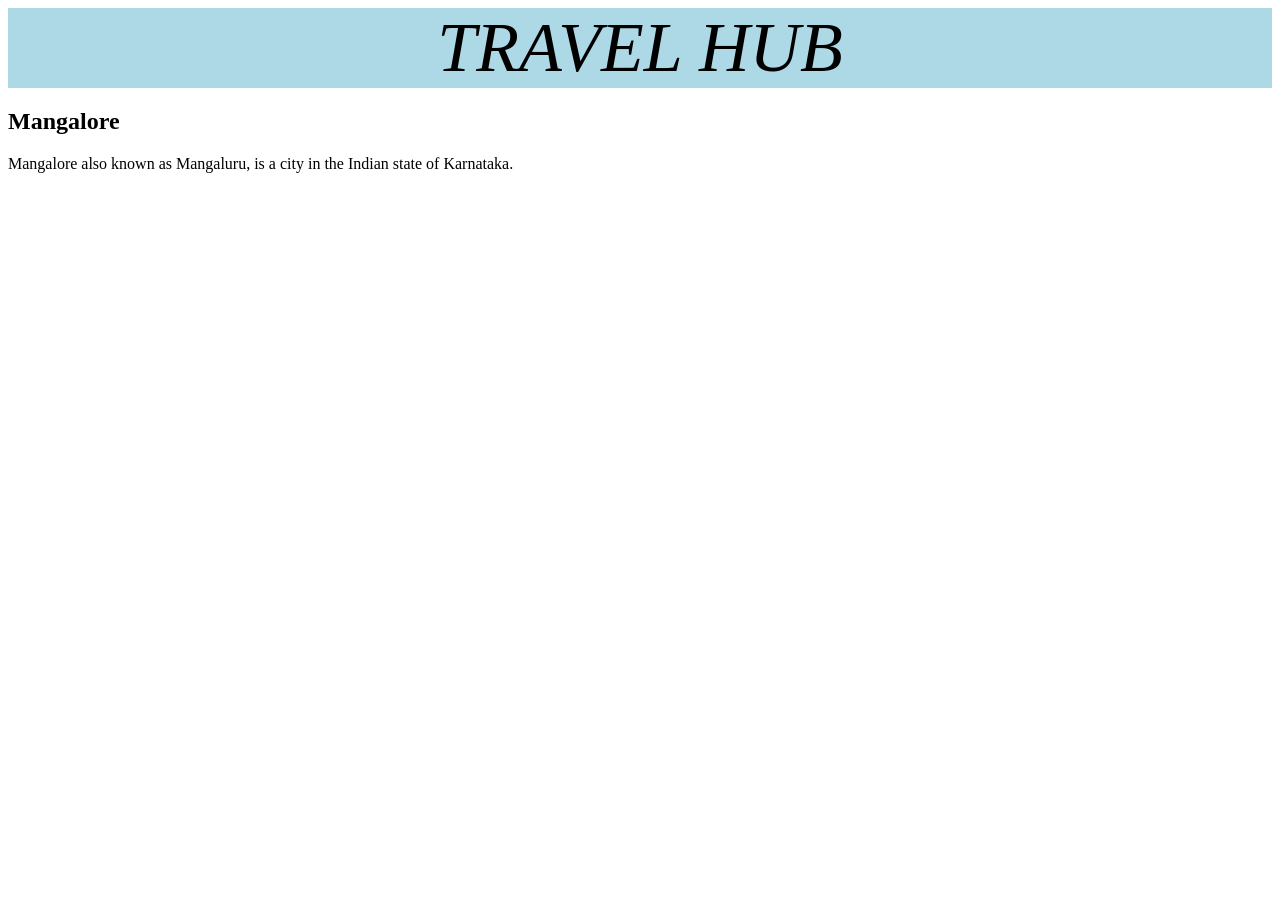
<file: index.html>
<!DOCTYPE html>
<html lang="en">
<head>
    <meta charset="UTF-8">
    <meta name="viewport" content="width=device-width, initial-scale=1.0">
    <title>Mangaluru</title>
    <link rel="stylesheet" href="style.css">
</head>
<body>
    
        <header>TRAVEL HUB</header>
        <div class="main_para">
            <h2>Mangalore</h2>
        </div>
       
        <p>Mangalore also known as Mangaluru, is a city in the Indian state of Karnataka.</p>

    

</body>
</html>
</file>
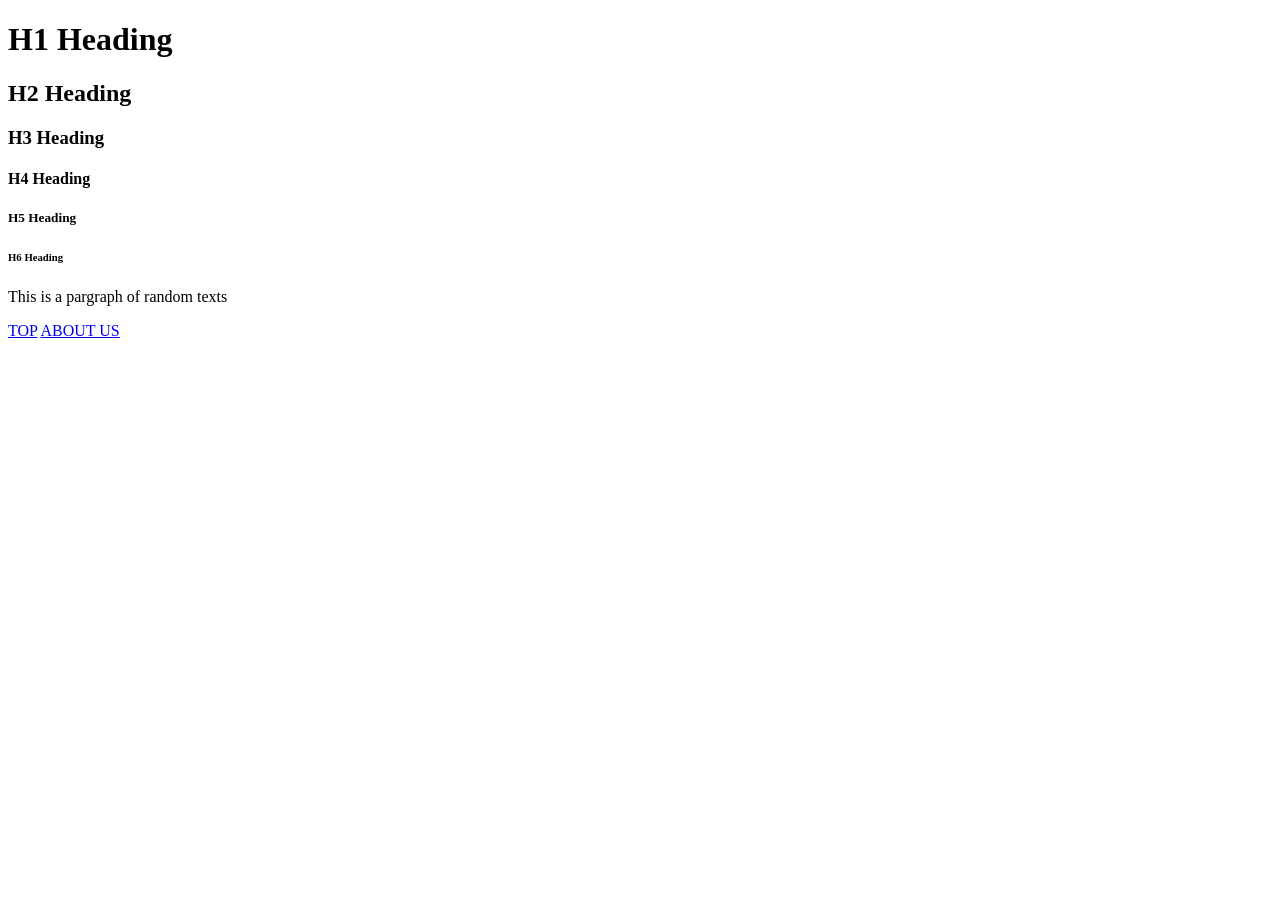
<file: study/index.html>
<!DOCTYPE html>
<html lang="en">
<head>
    <meta charset="UTF-8">
    <meta name="viewport" content="width=device-width, initial-scale=1.0">
    <title>Study</title>
</head>
<body>
    <h1>H1 Heading</h1>
    <h2>H2 Heading</h2>
    <h3>H3 Heading</h3>
    <h4>H4 Heading</h4>
    <h5>H5 Heading</h5>
    <h6>H6 Heading</h6>
    <p>This is a pargraph of random texts </p>
    <a href="https://www.theodinproject.com/about" >TOP</a>
    <a href="about.html" target="_blank">ABOUT US</a>

</body>
</html>
</file>
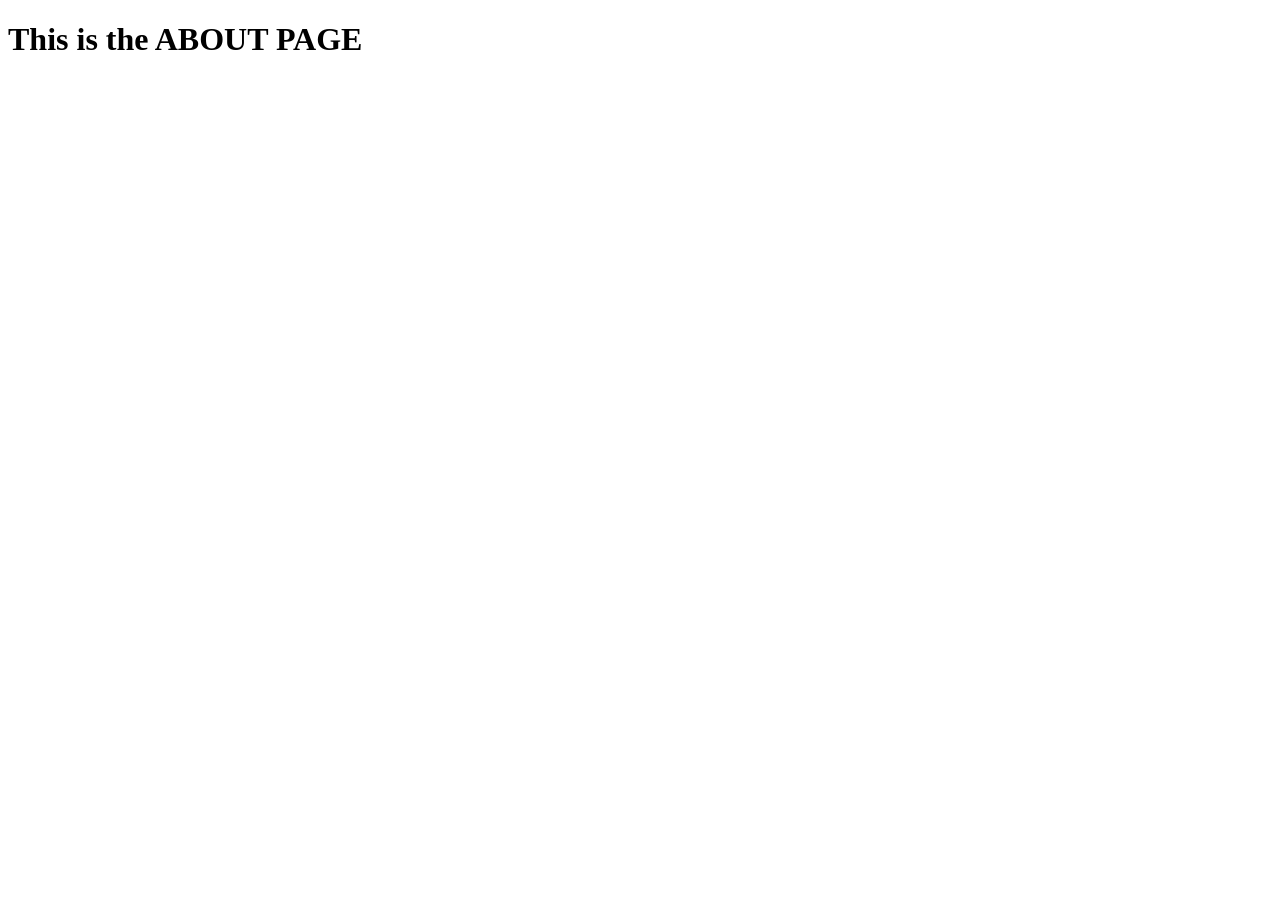
<file: study/about.html>
<!DOCTYPE html>
<html lang="en">
<head>
    <meta charset="UTF-8">
    <meta name="viewport" content="width=device-width, initial-scale=1.0">
    <title>About page</title>
</head>
<body>
    <h1>This is the ABOUT PAGE</h1>
</body>
</html>
</file>
<file: style.css>
header{
    font-size: 70px;
    font-style: oblique;
    color:black;
    text-align: center;
    background-color: lightblue;
    background-size: 50%;
}
</file>
